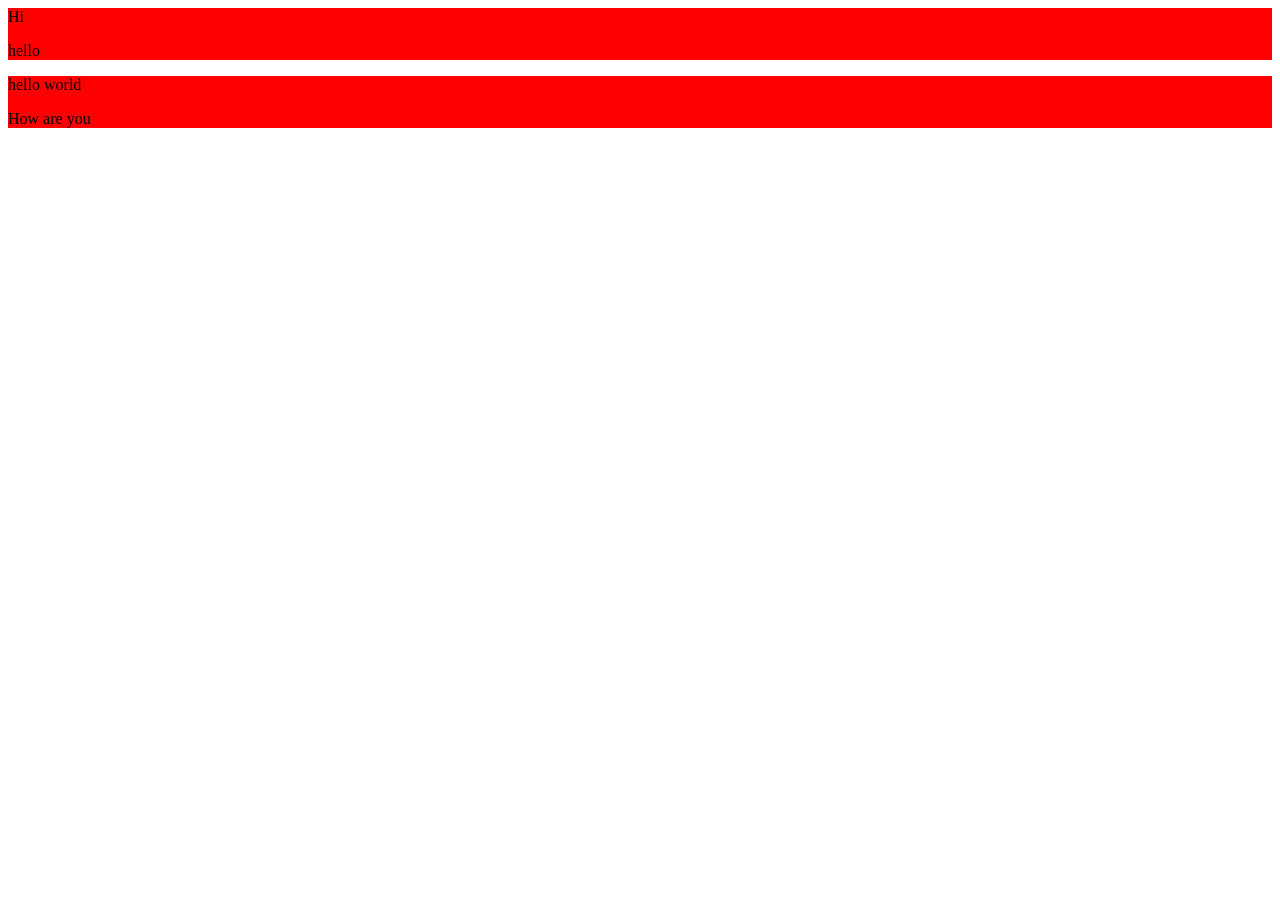
<file: div.html>
<html>
    <head>
        <title>THE D-DAY</title>
        </head>
<body>

<div class="cow">
    <p>Hi</p>
    <p>hello</p>
</div>
<div class='cow'>
    <p>hello world</p>
    <p>How are you</p>
</div>

<style>
.cow{
    background-color: red;
}
.div2{
    background-color: blue;
}
</style>
</body>
</html>
</file>
